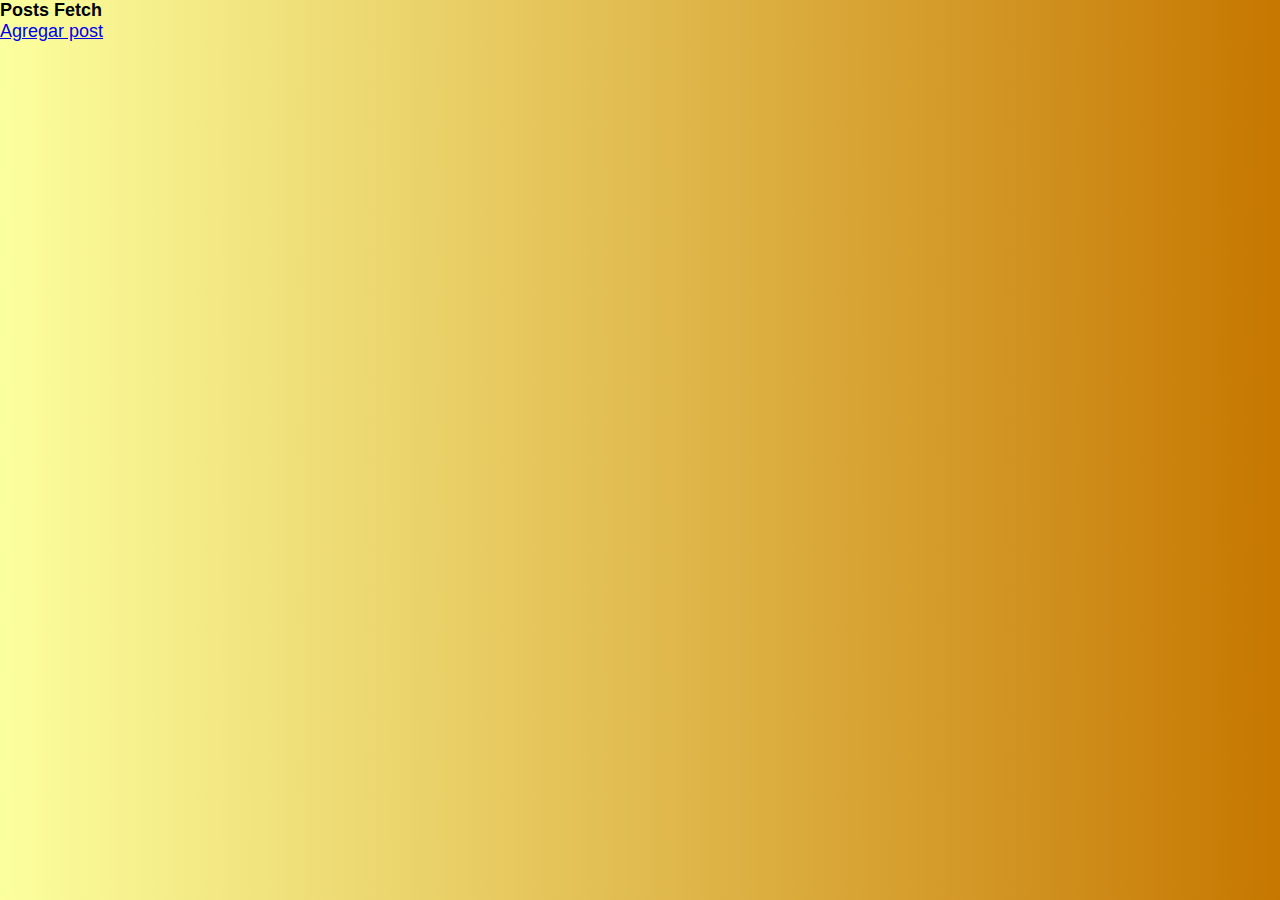
<file: index.html>
<!DOCTYPE html>
<html lang="en">
<head>
    <meta charset="UTF-8">
    <meta http-equiv="X-UA-Compatible" content="IE=edge">
    <meta name="viewport" content="width=device-width, initial-scale=1.0">
    <title>Posts Fetch</title>
    <link rel="stylesheet" href="/css/style.css">
    <link href="https://cdn.jsdelivr.net/npm/bootstrap@5.1.3/dist/css/bootstrap.min.css" rel="stylesheet" integrity="sha384-1BmE4kWBq78iYhFldvKuhfTAU6auU8tT94WrHftjDbrCEXSU1oBoqyl2QvZ6jIW3" crossorigin="anonymous">

</head>
<body class="bg-lime">

    
    <!-- {firebaselink}/posts/.json -->
    <!-- Listar todos los posts de mi json de firebase -->
    <!-- cards con todos los post -->
    <div class="container">
        <div class="row mt-5 mb-5">
            <div class="col-12 ps-3 pe-5 text-center">
                <h1 class="text-light">Posts Fetch</h1>
            </div>
        </div>
        <div class="row list__posts">
            
        </div>

        <div class="row">
            <a href="newpost.html">Agregar post</a>
        </div>
    </div>
    
    <script src="https://code.jquery.com/jquery-3.5.0.js"></script>
    <script src="assets/js/postlistjquery.js"></script>
</body>
</html>
</file>
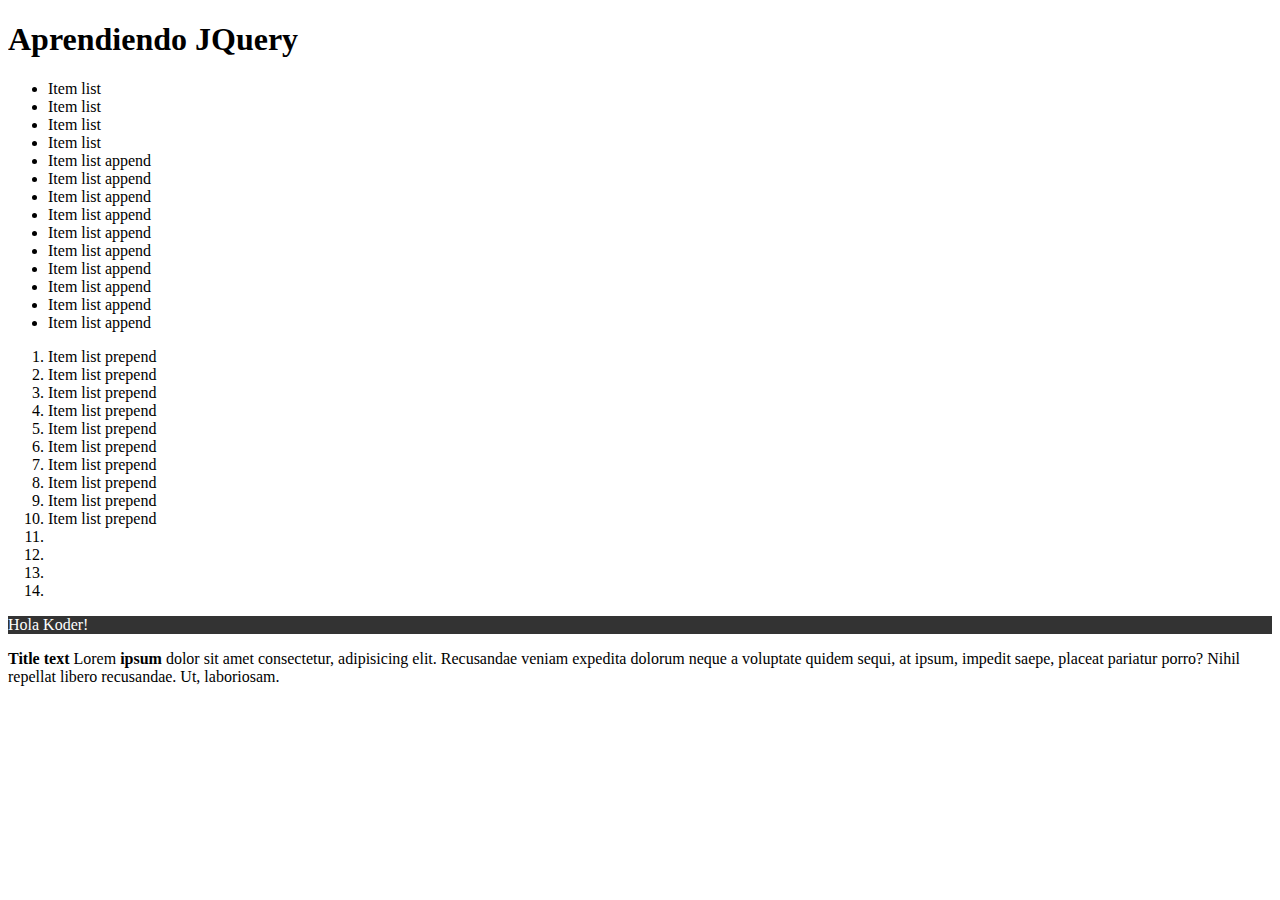
<file: jquery.html>
<!DOCTYPE html>
<html lang="en">
<head>
    <meta charset="UTF-8">
    <meta http-equiv="X-UA-Compatible" content="IE=edge">
    <meta name="viewport" content="width=device-width, initial-scale=1.0">
    <title>Document</title>
</head>
<body>
  <ul>
      <li>Item list</li>
      <li>Item list</li>
      <li>Item list</li>
      <li>Item list</li>
  </ul>
  <ol>
      <li></li>
      <li></li>
      <li></li>
      <li></li>
  </ol>
  <div class="content">

  </div>

  <div class="container" style="display: none">
      <div class="inner__container">
          <p class="text__container">
            Lorem <strong>ipsum</strong> dolor sit amet consectetur, adipisicing elit. Recusandae veniam expedita dolorum neque a voluptate quidem sequi, at ipsum, impedit saepe, placeat pariatur porro? Nihil repellat libero recusandae. Ut, laboriosam.
          </p>
      </div>
  </div>

    <script src="https://code.jquery.com/jquery-3.5.0.js"></script>
    <script src="assets/js/jquery.js"></script>
</body>
</html>
</file>
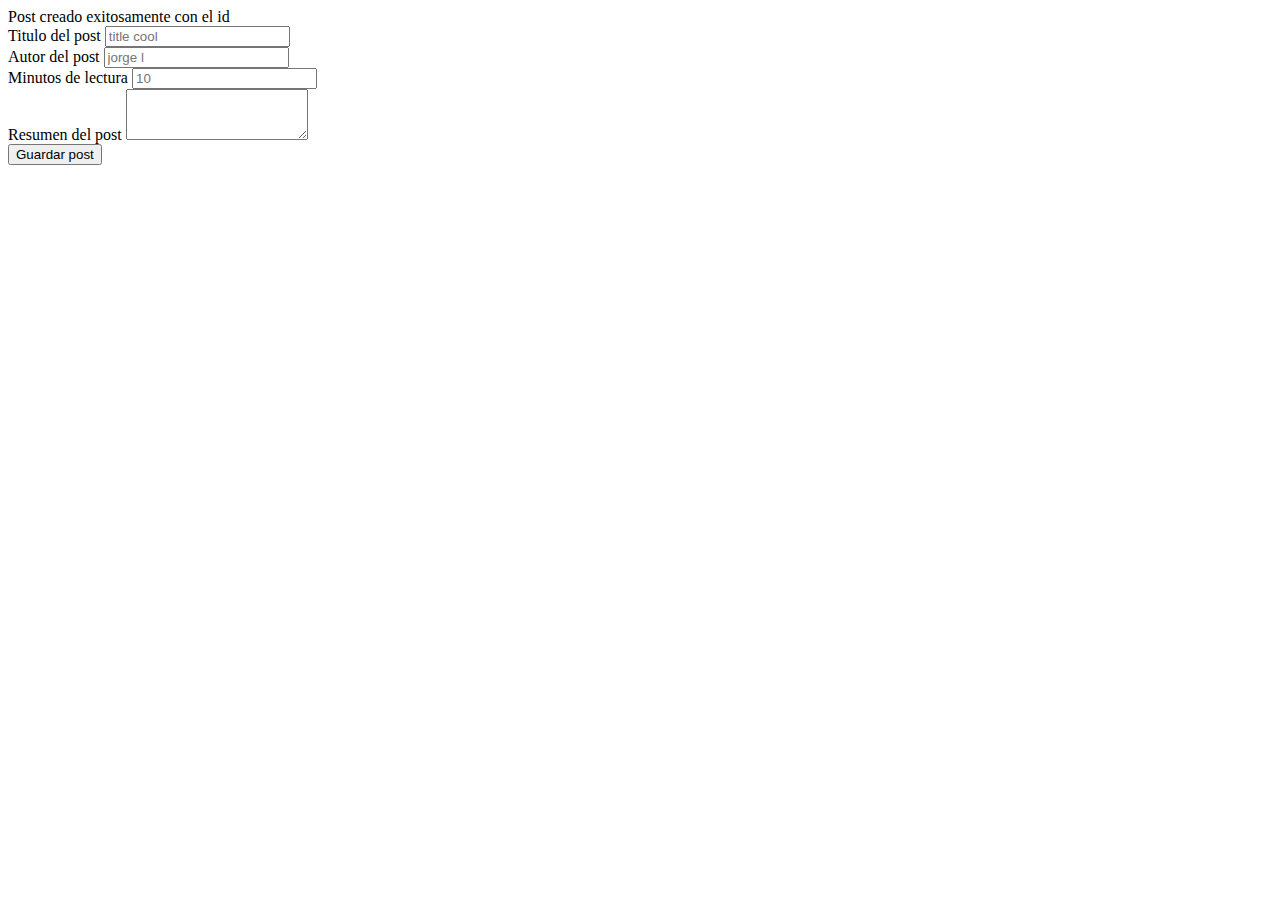
<file: newpost.html>
<!DOCTYPE html>
<html lang="en">
<head>
    <meta charset="UTF-8">
    <meta http-equiv="X-UA-Compatible" content="IE=edge">
    <meta name="viewport" content="width=device-width, initial-scale=1.0">
    <title>Create Post</title>
    <link href="https://cdn.jsdelivr.net/npm/bootstrap@5.1.3/dist/css/bootstrap.min.css" rel="stylesheet" integrity="sha384-1BmE4kWBq78iYhFldvKuhfTAU6auU8tT94WrHftjDbrCEXSU1oBoqyl2QvZ6jIW3" crossorigin="anonymous">


</head>
<body>
    <div class="container">
        <div class="row d-flex justify-content-center mt-5">
            <div class="col-12 col-md-4">
                <form action="" method="POST">
                    <div class="alert alert-success d-none" id="alert__response" role="alert">
                        Post creado exitosamente con el id <strong id="post__id"></strong>
                    </div>
                    <div class="mb-3">
                        <label for="title" class="form-label">Titulo del post</label>
                        <input type="text" class="form-control" id="title" placeholder="title cool">
                    </div>
                    <div class="mb-3">
                        <label for="author" class="form-label">Autor del post</label>
                        <input type="text" class="form-control" id="author" placeholder="jorge l">
                    </div>
                    <div class="mb-3">
                        <label for="timetoread" class="form-label">Minutos de lectura</label>
                        <input type="text" class="form-control" id="timetoread" placeholder="10">
                    </div>

                    <div class="mb-3">
                        <label for="resume" class="form-label">Resumen del post</label>
                        <textarea class="form-control" id="resume" rows="3"></textarea>
                    </div>

                    <div class="mb-3">
                        <button type="button" class="btn btn-primary" id="send__post">Guardar post</button>
                    </div>
                </form>
            </div>
        </div>
    </div>

    <script src="https://code.jquery.com/jquery-3.5.0.js"></script>
    <script src="/assets/js/newpostjquery.js"></script>
    
</body>
</html>
</file>
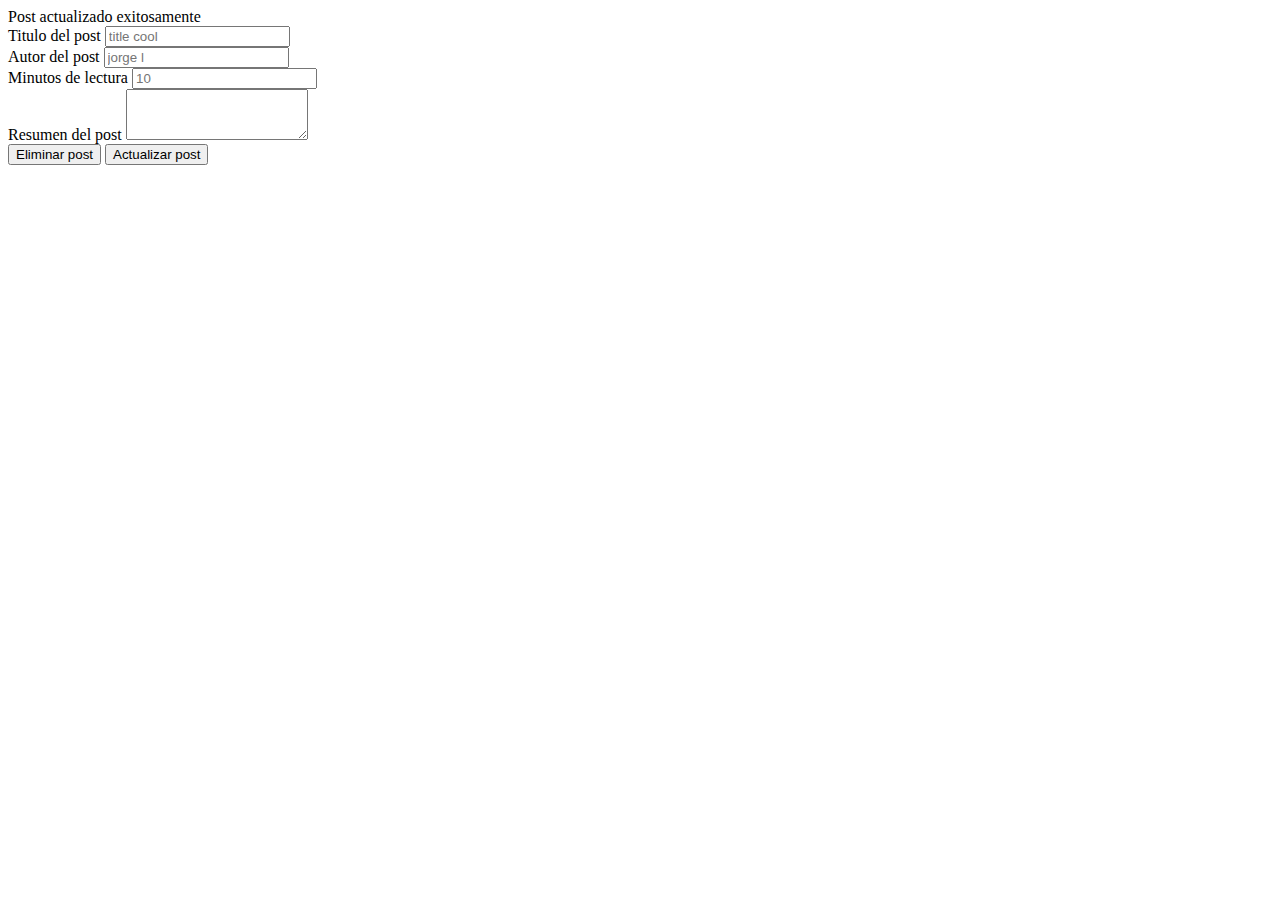
<file: updatepost.html>
<!DOCTYPE html>
<html lang="en">
<head>
    <meta charset="UTF-8">
    <meta http-equiv="X-UA-Compatible" content="IE=edge">
    <meta name="viewport" content="width=device-width, initial-scale=1.0">
    <title>Update Post</title>
    <link href="https://cdn.jsdelivr.net/npm/bootstrap@5.1.3/dist/css/bootstrap.min.css" rel="stylesheet" integrity="sha384-1BmE4kWBq78iYhFldvKuhfTAU6auU8tT94WrHftjDbrCEXSU1oBoqyl2QvZ6jIW3" crossorigin="anonymous">
</head>
<body>
    <div class="container">
        <div class="row d-flex justify-content-center mt-5">
            <div class="col-12 col-md-4">
                <form action="" method="POST">
                    <div class="alert alert-success d-none" id="alert__response" role="alert">
                        Post actualizado exitosamente
                    </div>
                    <div class="mb-3">
                        <label for="title" class="form-label">Titulo del post</label>
                        <input type="text" class="form-control" id="title" placeholder="title cool">
                    </div>
                    <div class="mb-3">
                        <label for="author" class="form-label">Autor del post</label>
                        <input type="text" class="form-control" id="author" placeholder="jorge l">
                    </div>
                    <div class="mb-3">
                        <label for="timetoread" class="form-label">Minutos de lectura</label>
                        <input type="text" class="form-control" id="timetoread" placeholder="10">
                    </div>

                    <div class="mb-3">
                        <label for="resume" class="form-label">Resumen del post</label>
                        <textarea class="form-control" id="resume" rows="3"></textarea>
                    </div>

                    <div class="mb-3">

                        <button type="button" class="btn btn-danger" id="delete__post">Eliminar post</button>
                        <button type="button" class="btn btn-primary" id="update__post">Actualizar post</button>
                    </div>
                </form>
            </div>
        </div>
    </div>

    <script src="https://code.jquery.com/jquery-3.5.0.js"></script>
    <script src="/assets/js/updatepostjquery.js"></script>
    
</body>
</html>
</file>
<file: css/style.css>
* {
  margin: 0;
  padding: 0;
  -webkit-box-sizing: border-box;
          box-sizing: border-box;
  font-family: 'Rubik', sans-serif;
  font-size: 18px;
}
/*# sourceMappingURL=style.css.map */

.bg-lime {
  background: linear-gradient(90deg, #fcff9e 0%, #c67700 100%);
}
</file>
